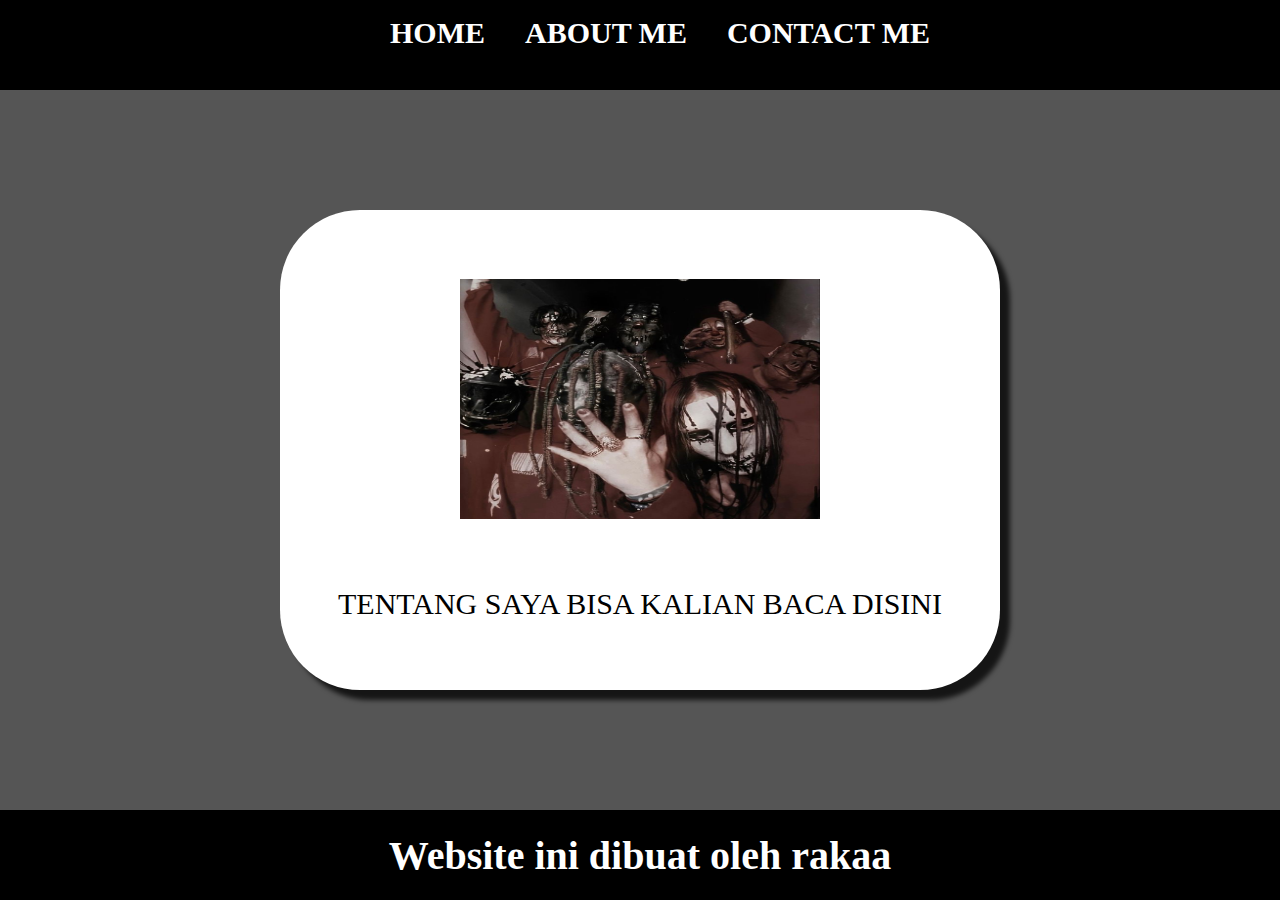
<file: bikin web/about.html>
<html>
    <head>
        <title>ABOUT ME</title>
        <link rel="stylesheet" href="style.css" />
    </head>
    <body>
        <div class="container">
        <!-- NAVIGATION BAR -->
        <div class="container-navbar">
            <ul class="ul-navbar">
                <li class="li-navbar">
                    <a href="index.html" class="a-navbar">HOME</a>
                </li>
                <li class="li-navbar">
                    <a href="about.html" class="a-navbar">ABOUT ME</a>
                </li>
                <li class="li-navbar">
                    <a href="contact.html" class="a-navbar">CONTACT ME</a>
                </li>
            </ul>
        </div>
        <!-- NAVIGATION BAR SELESAI -->

        <!-- CONTENT 1 -->
        <div class="container-content">
            <a href="https://www.instagram.com/kaazxzzz" class="a-content">
                <img src="slipknot 9.jpg" class="img-content" />
                <p>TENTANG SAYA BISA KALIAN BACA DISINI</p>
            </a>
        </div>
        <!-- CONTEN 1 END -->

        <!-- FOOTER -->
        <div class="container-footer">
            <h1 class="h1-footer"> Website ini dibuat oleh rakaa</h1>
        </div>
        <!-- FOOTER END -->
        </div>
    </body>
</html>
</file>
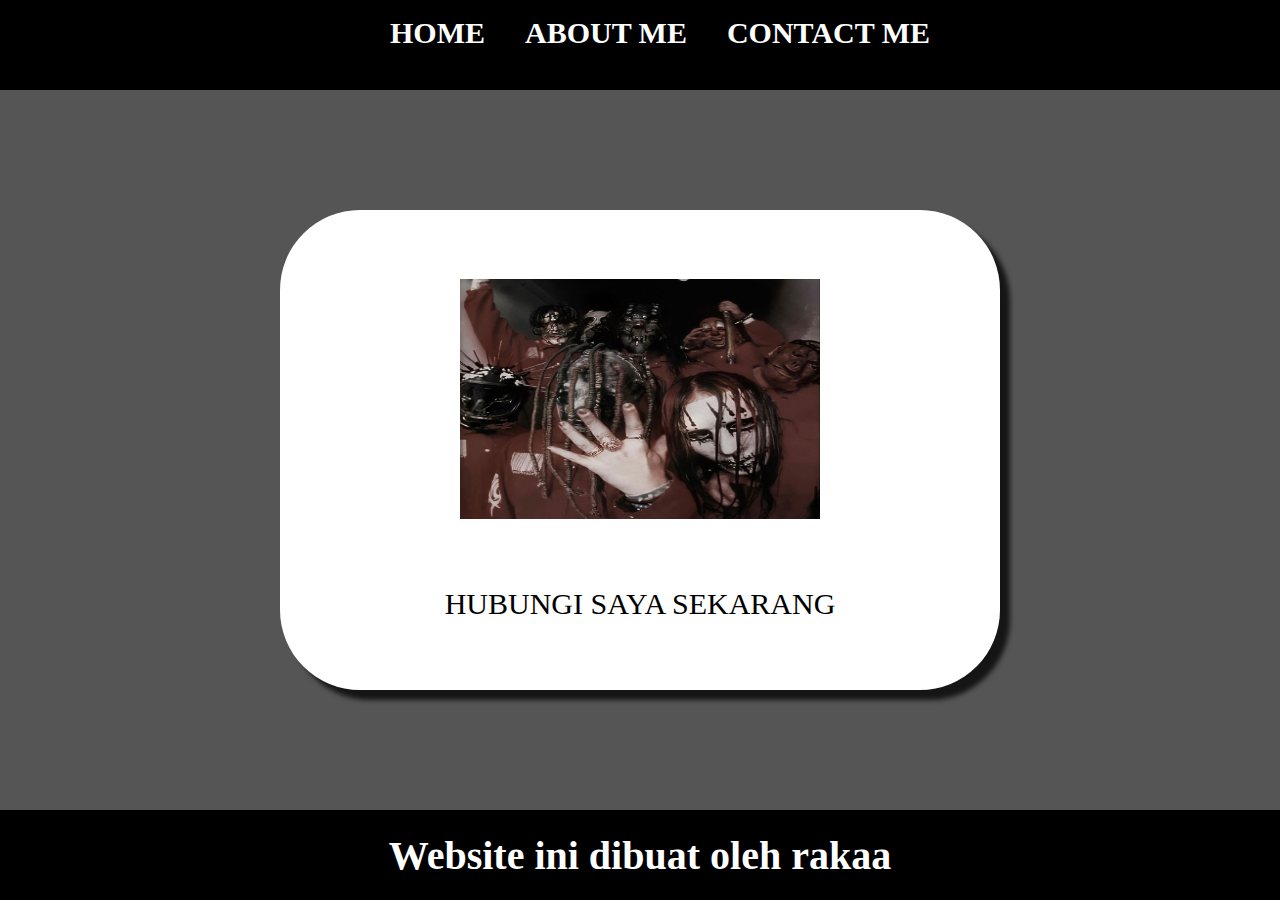
<file: bikin web/contact.html>
<html>
    <head>
        <title>CONTACT ME</title>
        <link rel="stylesheet" href="style.css" />
    </head>
    <body>
        <div class="container">
        <!-- NAVIGATION BAR -->
        <div class="container-navbar">
            <ul class="ul-navbar">
                <li class="li-navbar">
                    <a href="index.html" class="a-navbar">HOME</a>
                </li>
                <li class="li-navbar">
                    <a href="about.html" class="a-navbar">ABOUT ME</a>
                </li>
                <li class="li-navbar">
                    <a href="contact.html" class="a-navbar">CONTACT ME</a>
                </li>
            </ul>
        </div>
        <!-- NAVIGATION BAR SELESAI -->

        <!-- CONTENT 1 -->
        <div class="container-content">
            <a href="https://www.instagram.com/kaazxzzzz" class="a-content">
                <img src="slipknot 9.jpg" class="img-content" />
                <p>HUBUNGI SAYA SEKARANG</p>
            </a>
        </div>
        <!-- CONTEN 1 END -->

        <!-- FOOTER -->
        <div class="container-footer">
            <h1 class="h1-footer"> Website ini dibuat oleh rakaa</h1>
        </div>
        <!-- FOOTER END -->
        </div>
    </body>
</html>
</file>
<file: bikin web/style.css>
*,
html {
    margin: 0;
    padding: 0p
}

.container {}



.container-navbar {
    background-color: black;
    width: 100%;
    height: 10vh;
}

.ul-navbar{
  display: flex;
  height: 65px;
  justify-content: center;
  align-items: center;
}

.li-navbar{
  list-style-type: none;
  padding: 10px;
  margin: 10px;
  color: white;
  font-size: 30px;
  
}

.li-navbar:hover {
  background-color: gray;
  transition: .5s ease-in-out;
  transition-delay: .3s;
  border-radius: 8px;
}

.a-navbar {
  color: white;
  text-decoration: none;
  font-weight: 800;
}

.container-content {
    background-color: #555;
    display: flex;
    justify-content: center;
    align-items: center;
    height: 80vh;
}

.a-content {
  background-color: white;
  color: black;
  text-decoration: none;
  font-size: 30px;
  width: 720px;
  height: 480px;
  display: flex;
  flex-direction: column;
  justify-content: space-evenly;
  align-items: center;
  border-radius: 80px;
  box-shadow: 10px 10px 5px 0px rgba(0,0,0,0.75);
-webkit-box-shadow: 10px 10px 5px 0px rgba(0,0,0,0.75);
-moz-box-shadow: 10px 10px 5px 0px rgba(0,0,0,0.75);
}

.img-content {
    width: 50%;
    height: 50%;
}

.container-footer {
    height: 10vh;
    background-color: black;
    display: flex;
    justify-content: center;
    align-items: center;
}

.h1-footer {
    font-size: 40px;
    color: white;
}
</file>
